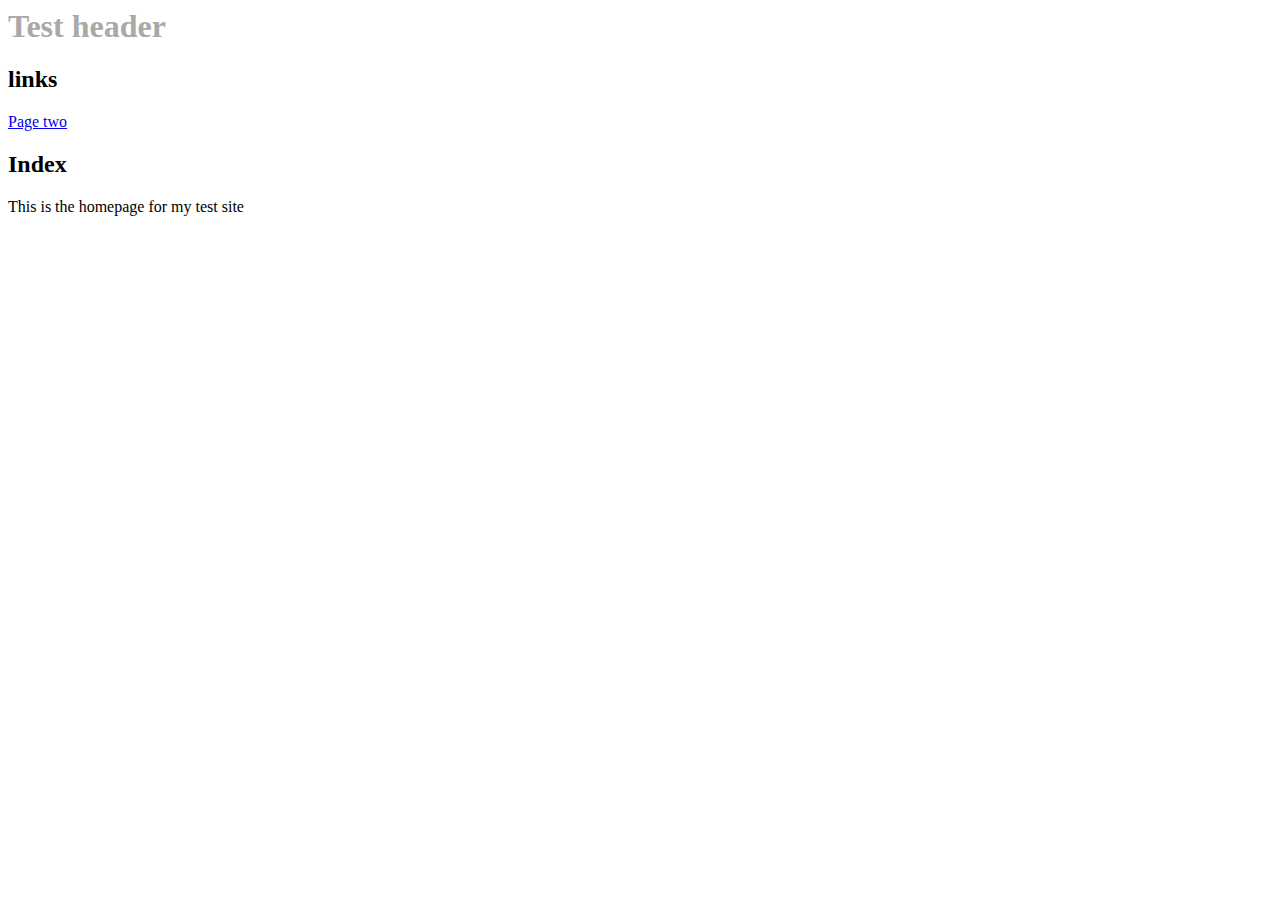
<file: index.html>
<!doctype>
<html>
<head>
  <title>My title</title>
  <link rel="stylesheet" type="text/css" href="styles.css">
</head>
<body>
<header>
<h1>Test header</h1>
</header>
<nav>
  <h2>links</h2>
  <a href="page2.html">Page two</a>
</nav>
<article>
  <h2>Index</h2>
  <div>
    This is the homepage for my test site
  </div>
</article>
</body>
</html>
</file>
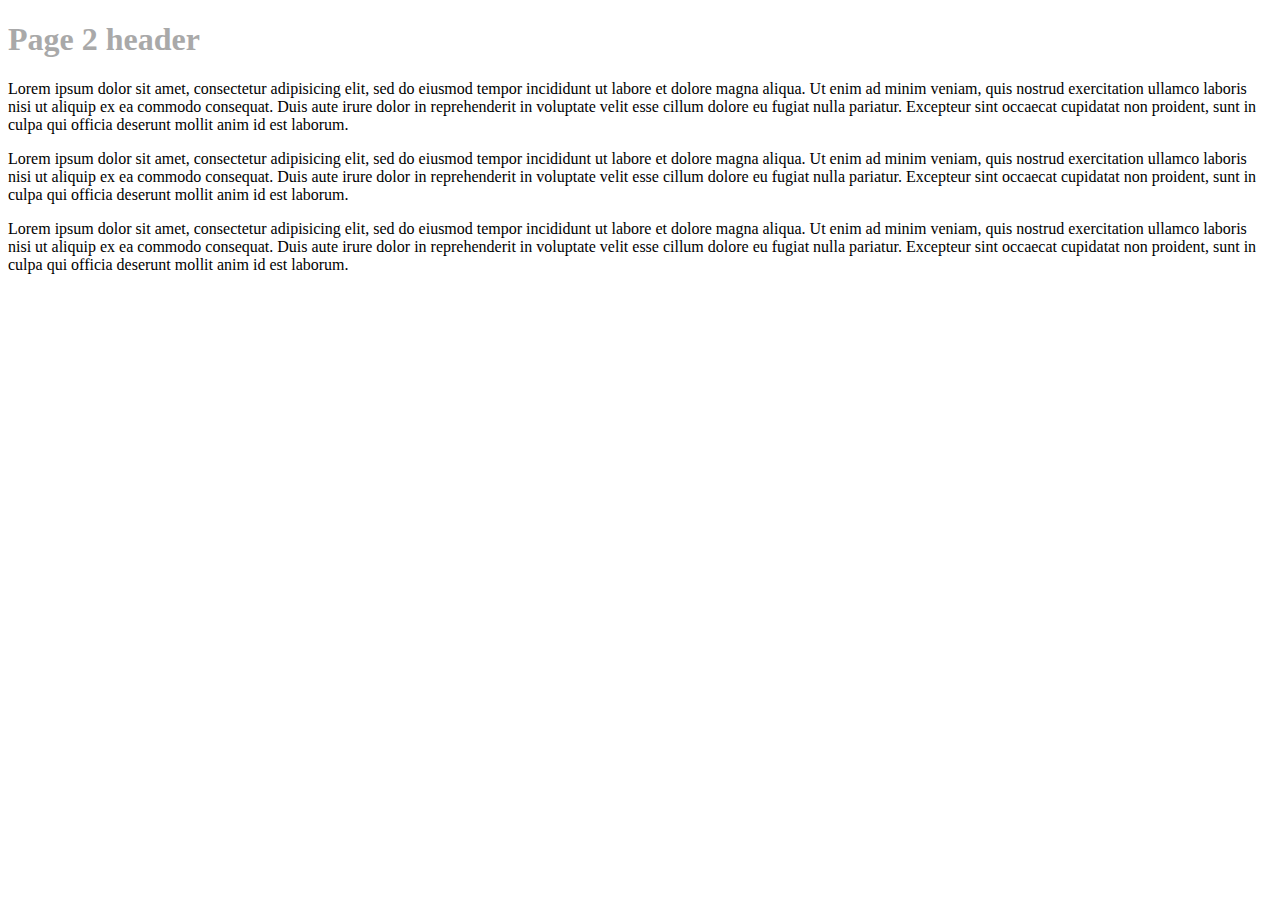
<file: page2.html>
<!doctype html>
<html>
  <head>
    <title>test</title>
    <link rel="stylesheet" type="text/css" href="styles.css">
  </head>

  <body>
    <h1>Page 2 header</h1>
    <p>Lorem ipsum dolor sit amet, consectetur adipisicing elit, sed do eiusmod tempor incididunt ut labore et dolore magna aliqua. Ut enim ad minim veniam, quis nostrud exercitation ullamco laboris nisi ut aliquip ex ea commodo consequat. Duis aute irure dolor in reprehenderit in voluptate velit esse cillum dolore eu fugiat nulla pariatur. Excepteur sint occaecat cupidatat non proident, sunt in culpa qui officia deserunt mollit anim id est laborum.</p>
    <p>Lorem ipsum dolor sit amet, consectetur adipisicing elit, sed do eiusmod tempor incididunt ut labore et dolore magna aliqua. Ut enim ad minim veniam, quis nostrud exercitation ullamco laboris nisi ut aliquip ex ea commodo consequat. Duis aute irure dolor in reprehenderit in voluptate velit esse cillum dolore eu fugiat nulla pariatur. Excepteur sint occaecat cupidatat non proident, sunt in culpa qui officia deserunt mollit anim id est laborum.</p>
    <p>Lorem ipsum dolor sit amet, consectetur adipisicing elit, sed do eiusmod tempor incididunt ut labore et dolore magna aliqua. Ut enim ad minim veniam, quis nostrud exercitation ullamco laboris nisi ut aliquip ex ea commodo consequat. Duis aute irure dolor in reprehenderit in voluptate velit esse cillum dolore eu fugiat nulla pariatur. Excepteur sint occaecat cupidatat non proident, sunt in culpa qui officia deserunt mollit anim id est laborum.</p>
  </body>
</html>
</file>
<file: styles.css>
body { background-color: white; }
h1 { color:darkgrey; margin-left: auto; }
</file>
